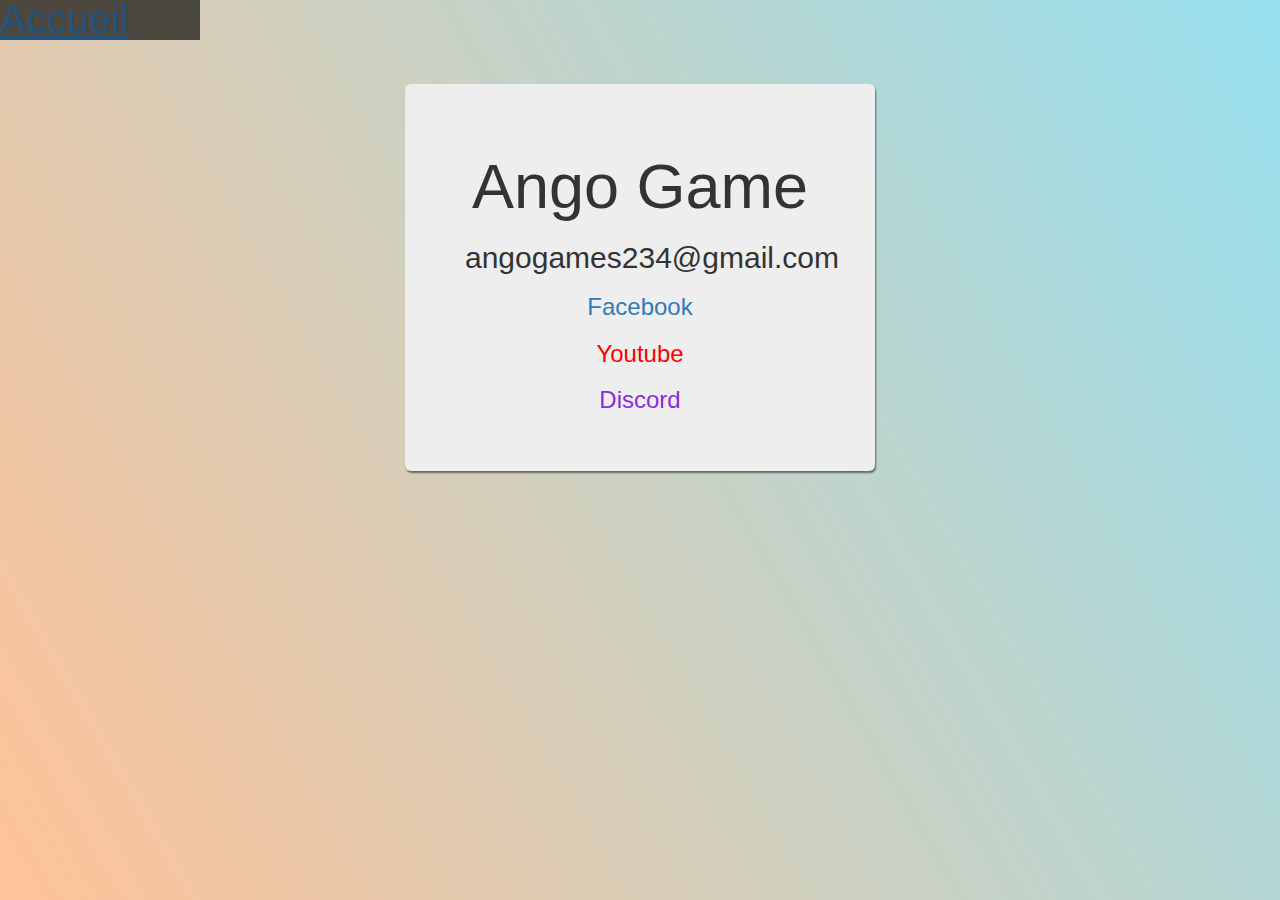
<file: contact/contact.html>
<!doctype html>
<html lang="fr">
  <head>
    <meta charset="utf-8">
    <title>Ango Game FR</title>
    <link rel="stylesheet" href="bootstrap\bootstrap.min.css"> <!-- Chargement de Bootstrap -->
    <link rel="stylesheet" href="contact.css">
      <!-- Global site tag (gtag.js) - Google Analytics -->
<script async src="https://www.googletagmanager.com/gtag/js?id=UA-113013291-2"></script>
<script>
  window.dataLayer = window.dataLayer || [];
  function gtag(){dataLayer.push(arguments);}
  gtag('js', new Date());

  gtag('config', 'UA-113013291-2');
</script>
  </head>
  <body>
      
    
      <li><a href="../index.html">Accueil</a></li>    
     
      
      <div class="container text-center">
      <div class="jumbotron">
        <h1>Ango Game</h1>
        <h2>angogames234@gmail.com</h2>
        <a href="https://www.facebook.com/ANGO-GAME-175627496387577/" target="_blank"><h3>Facebook</h3></a>
        <a href="https://www.youtube.com/channel/UC2ByRhBnK_PvEjfUYlajxUg" target="_blank"><h3 style="color: red">Youtube</h3></a>
          
        <a href="https://discordapp.com/invite/3R6ft69" target="_blank"><h3 style="color: blueviolet">Discord</h3></a>
      </div>
    </div>

      
  </body>
</html>
</file>
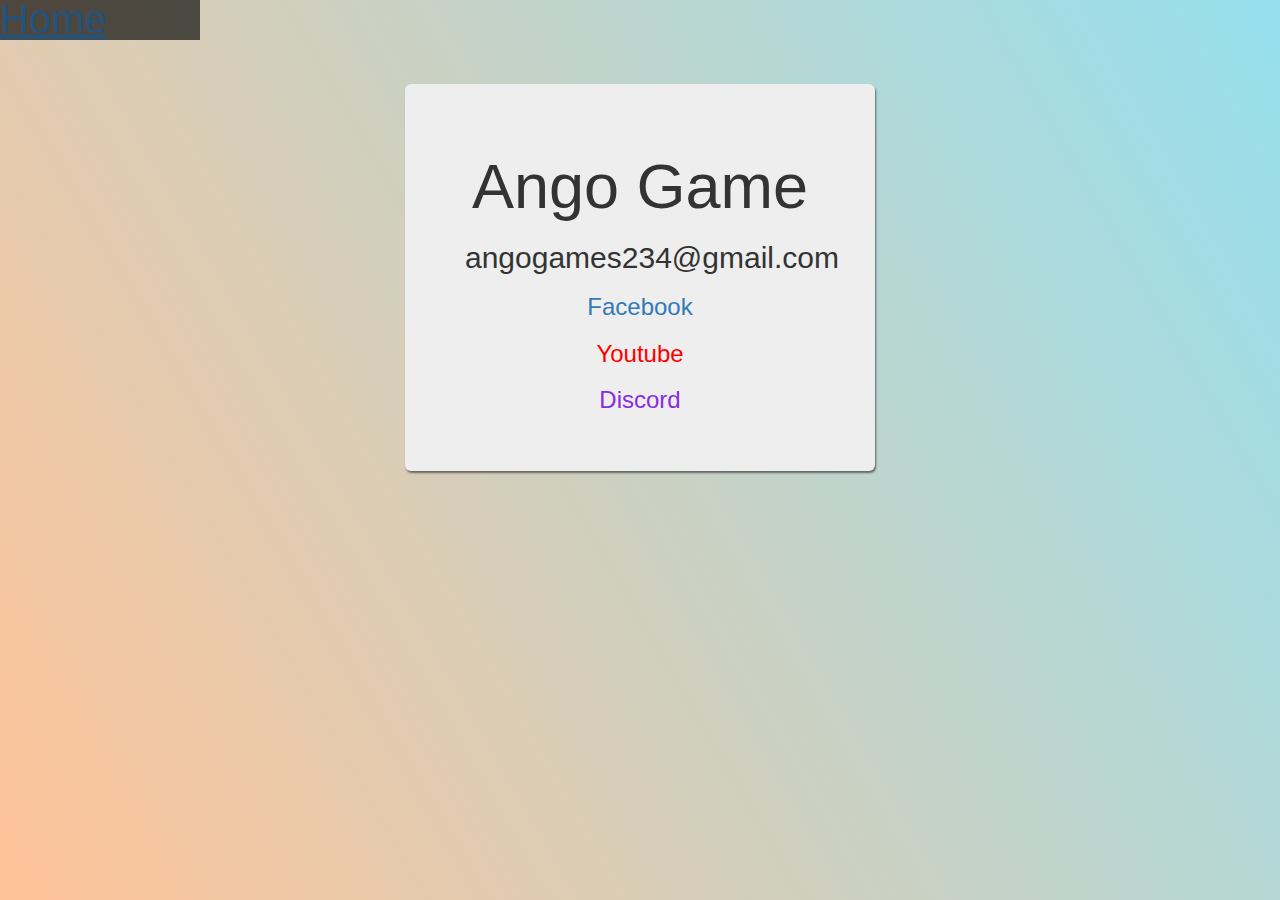
<file: ENGLISH/contact-ENG/contact.html>
<!doctype html>
<html lang="fr">
  <head>
    <meta charset="utf-8">
    <title>Ango Game FR</title>
    <link rel="stylesheet" href="../../contact/bootstrap/bootstrap.min.css"> <!-- Chargement de Bootstrap -->
    <link rel="stylesheet" href="contact.css">
      <!-- Global site tag (gtag.js) - Google Analytics -->
<script async src="https://www.googletagmanager.com/gtag/js?id=UA-113013291-2"></script>
<script>
  window.dataLayer = window.dataLayer || [];
  function gtag(){dataLayer.push(arguments);}
  gtag('js', new Date());

  gtag('config', 'UA-113013291-2');
</script>
  </head>
  <body>
      
    
      <li><a href="../../english.html">Home</a></li>    
     
      
      <div class="container text-center">
      <div class="jumbotron">
        <h1>Ango Game</h1>
        <h2>angogames234@gmail.com</h2>
        <a href="https://www.facebook.com/ANGO-GAME-175627496387577/" target="_blank"><h3>Facebook</h3></a>
        <a href="https://www.youtube.com/channel/UC2ByRhBnK_PvEjfUYlajxUg" target="_blank"><h3 style="color: red">Youtube</h3></a>
          
        <a href="https://discordapp.com/invite/3R6ft69" target="_blank"><h3 style="color: blueviolet">Discord</h3></a>
      </div>
    </div>

      
  </body>
</html>
</file>
<file: contact/contact.css>
body {
  background-image: linear-gradient(60deg, rgba(250, 105, 0, 0.4) 2%, rgba(105, 210, 231, 0.7));
  background-attachment: fixed;
}
.container {
  margin-top: 5%;
  width: 80%;
  max-width: 500px;
}
.jumbotron {
  box-shadow: 1px 2px 2px rgba(0, 0, 0, 0.5);;
}

li a {
    float: left;
    width: 200px;
    height: 40px;
    background-color: rgba(0,0,0,0.65);
    line-height: 39px;
    font-size: 40px;
    color: white;
}
</file>
<file: ENGLISH/contact-ENG/contact.css>
body {
  background-image: linear-gradient(60deg, rgba(250, 105, 0, 0.4) 2%, rgba(105, 210, 231, 0.7));
  background-attachment: fixed;
}
.container {
  margin-top: 5%;
  width: 80%;
  max-width: 500px;
}
.jumbotron {
  box-shadow: 1px 2px 2px rgba(0, 0, 0, 0.5);;
}

li a {
    float: left;
    width: 200px;
    height: 40px;
    background-color: rgba(0,0,0,0.65);
    line-height: 39px;
    font-size: 40px;
    color: white;
}
</file>
